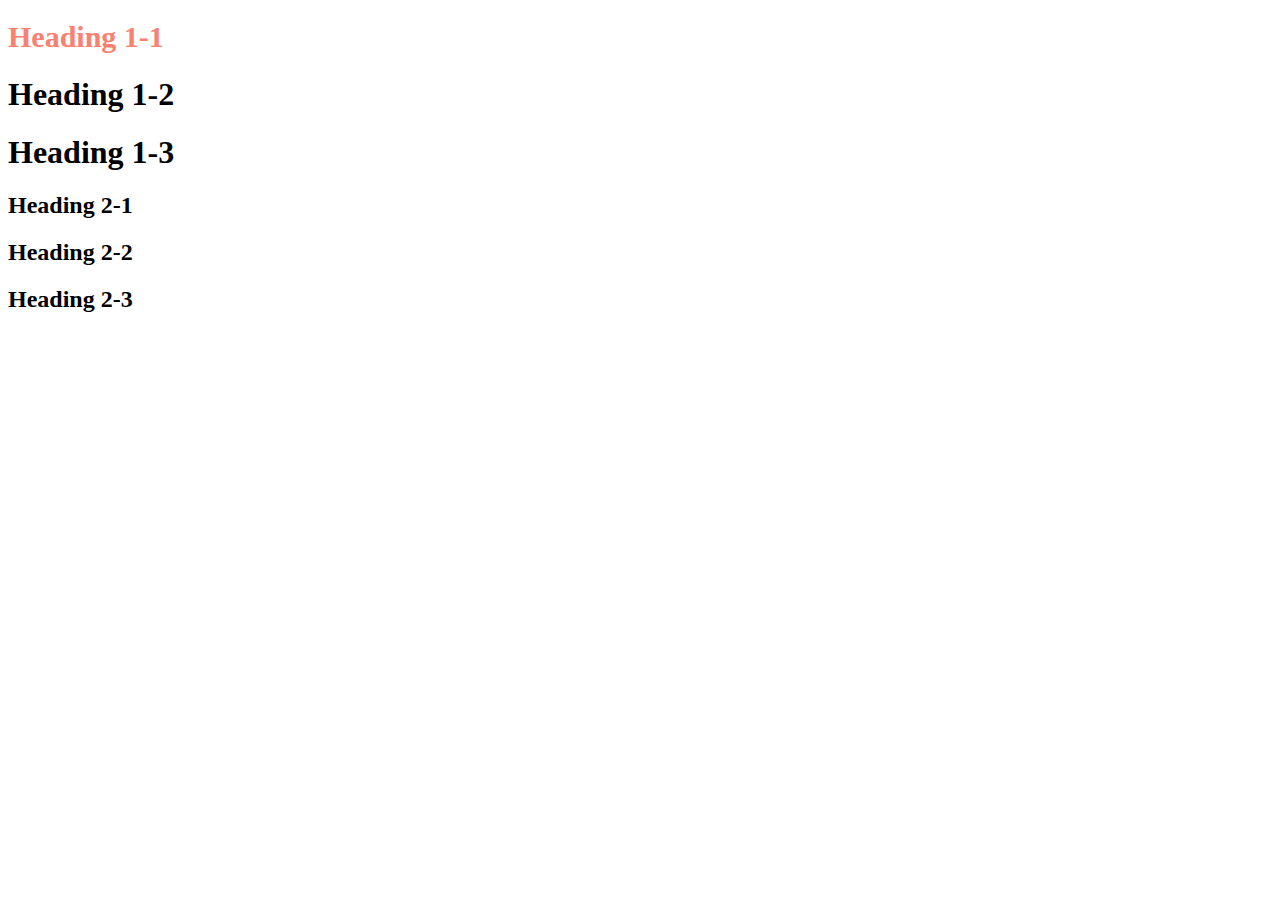
<file: style.test.html>
<!DOCTYPE html>
<html>
<head>
	<title>Style Test</title>
</head>
<body>

	<h1 style="font-size: 30px; color: salmon"> Heading 1-1 </h1>
	<h1> Heading 1-2 </h1>
	<h1> Heading 1-3 </h1>
	<h2> Heading 2-1 </h2>
	<h2> Heading 2-2 </h2>
	<h2> Heading 2-3 </h2>

</body>
</html>
</file>
